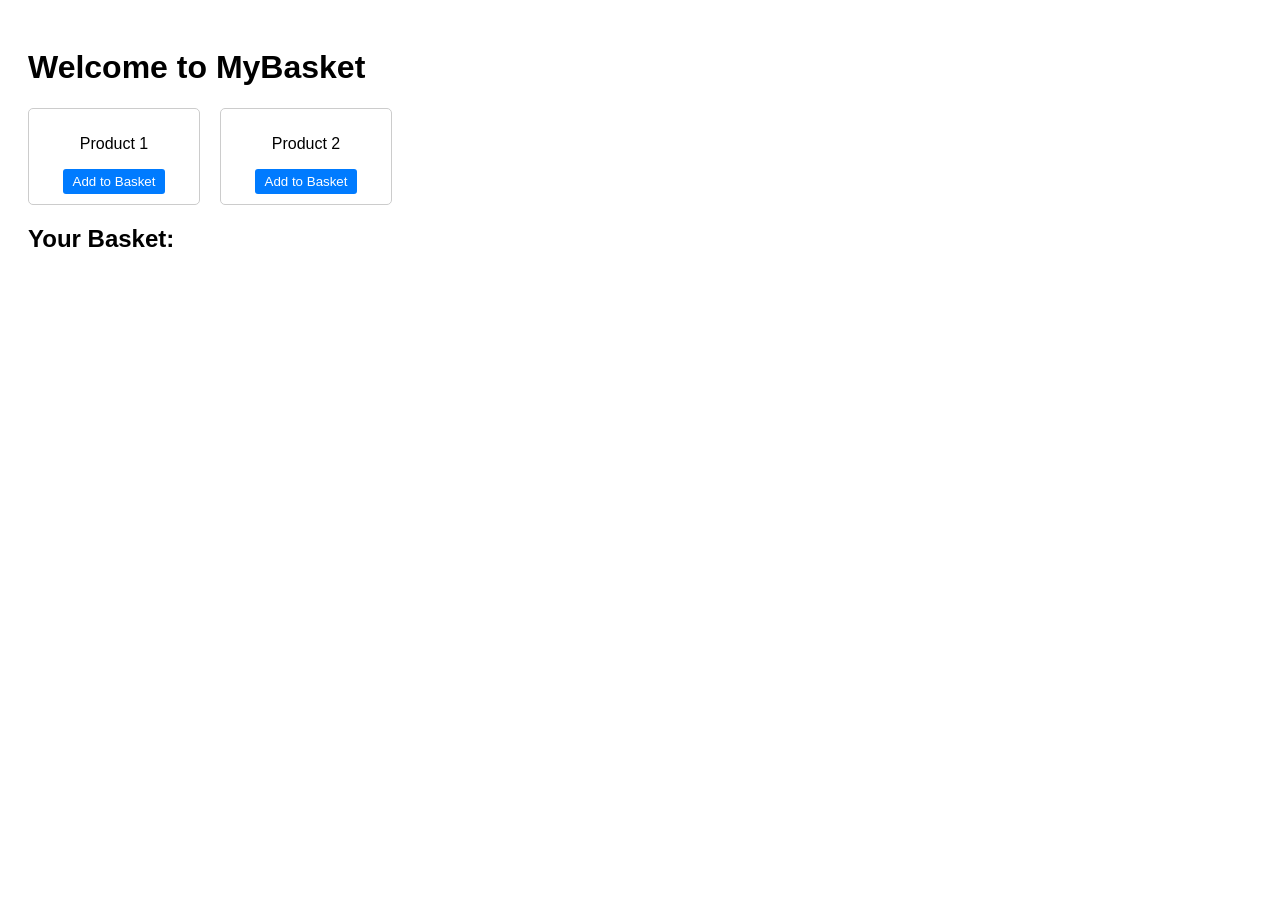
<file: index.html>
<!DOCTYPE html>
<html lang="en">
<head>
    <meta charset="UTF-8">
    <meta name="viewport" content="width=device-width, initial-scale=1.0">
    <title>MyBasket</title>
    <link rel="stylesheet" href="css/style.css">
</head>
<body>
   <h1>Welcome to MyBasket</h1>
   <div class="products">
    <div class="product">
        <p>Product 1</p>
        <button onclick="additem('Product 1')">Add to Basket</button> 
        </div>
        <div class="product">
            <p>Product 2</p>
            <button onclick="additem('Product 2')">Add to Basket</button>
            </div>
            </div>

            <h2>Your Basket:</h2>
            <ul id="basket-list"></ul>

            <script src="js/script.js"></script>
</body>
</html>
</file>
<file: css/style.css>
body
{
font-family
:
Arial
,
sans-serif
;
padding
:
20px
;
}
.products
{
display
:
flex
;
gap
:
20px
;
margin-bottom
:
20px
;
}
.product
{
border
:
1px solid #ccc
;
padding
:
10px
;
border-radius
:
5px
;
width
:
150px
;
text-align
:
center
;
}
button
{
padding
:
5px 10px
;
cursor
:
pointer
;
background-color
:
#007bff
;
color
:
white
;
border
:
none
;
border-radius
:
3px
;
}
button:hover
{
background-color
:
#0056b3
;
}
</file>
